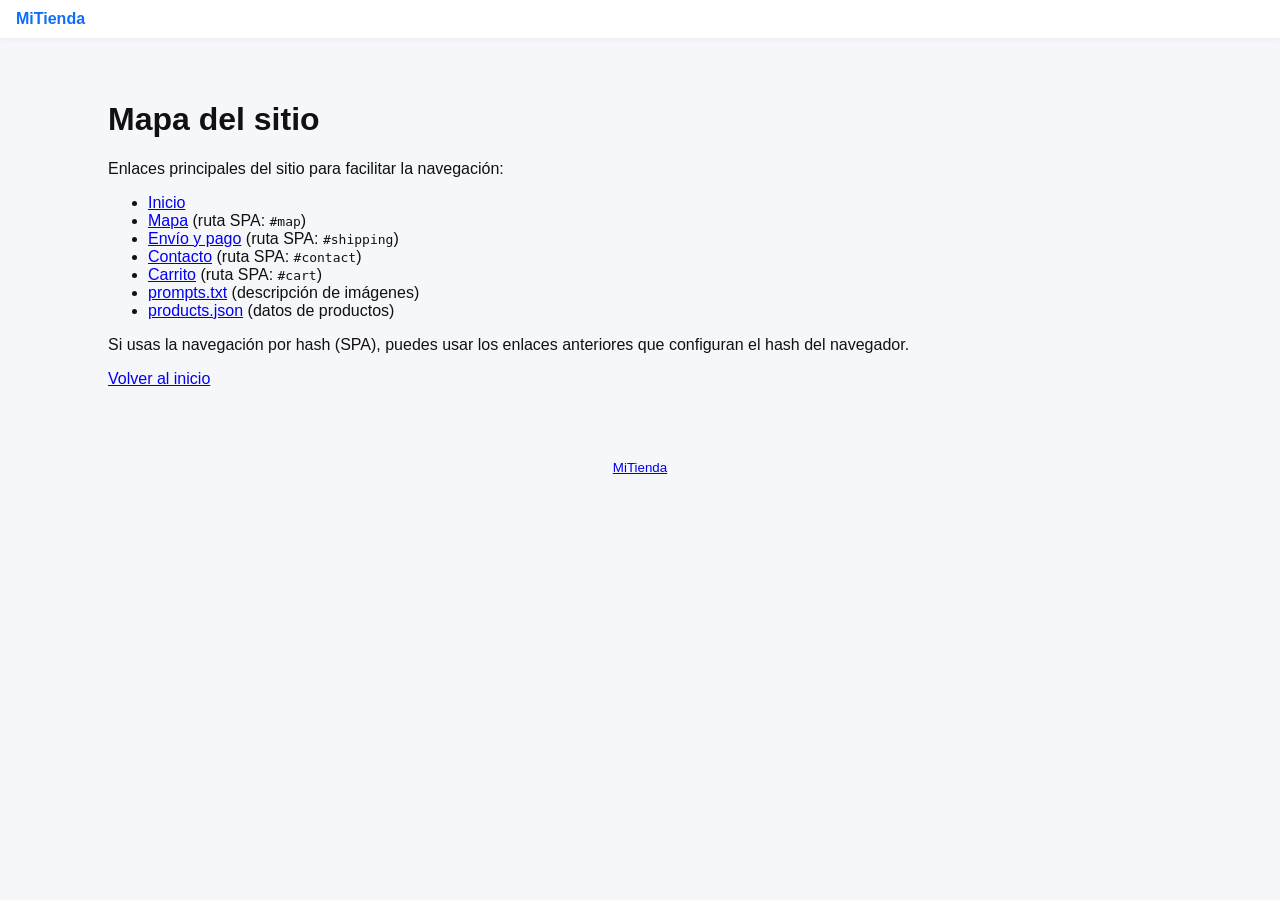
<file: sitemap.html>
<!doctype html>
<html lang="es">
<head>
  <meta charset="utf-8" />
  <meta name="viewport" content="width=device-width,initial-scale=1" />
  <title>Mapa del sitio - MiTienda</title>
  <link rel="stylesheet" href="styles.css">
</head>
<body>
  <header class="topbar">
    <div class="brand">MiTienda</div>
  </header>
  <main id="app" role="main">
    <h1>Mapa del sitio</h1>
    <p>Enlaces principales del sitio para facilitar la navegación:</p>
    <ul>
      <li><a href="index.html">Inicio</a></li>
      <li><a href="#" onclick="location.hash='map';location.reload();">Mapa</a> (ruta SPA: <code>#map</code>)</li>
      <li><a href="#" onclick="location.hash='shipping';location.reload();">Envío y pago</a> (ruta SPA: <code>#shipping</code>)</li>
      <li><a href="#" onclick="location.hash='contact';location.reload();">Contacto</a> (ruta SPA: <code>#contact</code>)</li>
      <li><a href="#" onclick="location.hash='cart';location.reload();">Carrito</a> (ruta SPA: <code>#cart</code>)</li>
      <li><a href="prompts.txt">prompts.txt</a> (descripción de imágenes)</li>
      <li><a href="products.json">products.json</a> (datos de productos)</li>
    </ul>
    <p>Si usas la navegación por hash (SPA), puedes usar los enlaces anteriores que configuran el hash del navegador.</p>
    <p><a href="index.html">Volver al inicio</a></p>
  </main>
  <footer class="footer">
    <small><a href="index.html">MiTienda</a></small>
  </footer>
</body>
</html>
</file>
<file: styles.css>
:root{
  --bg:#f6f7fb; --card:#fff; --accent:#0d6efd; --muted:#666;
}
*{box-sizing:border-box}
body{font-family:Inter,Segoe UI,Arial,Helvetica,sans-serif;margin:0;background:var(--bg);color:#111}
.topbar{display:flex;align-items:center;justify-content:space-between;padding:10px 16px;background:#fff;box-shadow:0 1px 4px rgba(0,0,0,.06)}
.brand{font-weight:700;color:var(--accent)}
.nav{display:flex;gap:8px}
/* navigation list: preserve horizontal layout when using ul/li */
.nav-list{display:flex;gap:8px;list-style:none;padding:0;margin:0}
.nav-list li{display:inline}
.icon-btn{background:transparent;border:0;font-size:20px;padding:8px;cursor:pointer}
.badge{background:var(--accent);color:#fff;border-radius:10px;padding:2px 6px;font-size:12px;margin-left:6px}
main#app{padding:18px;max-width:1100px;margin:24px auto}
.grid{display:grid;grid-template-columns:repeat(auto-fill,minmax(220px,1fr));gap:16px}
.card{background:var(--card);border-radius:8px;padding:12px;box-shadow:0 2px 6px rgba(0,0,0,.04);display:flex;flex-direction:column}
.card img{width:100%;height:160px;object-fit:cover;border-radius:6px}
.card h3{margin:8px 0 4px;font-size:16px}
.meta{display:flex;justify-content:space-between;align-items:center}
.price{font-weight:700;color:var(--accent)}
.btn{background:var(--accent);color:#fff;border:0;padding:8px 10px;border-radius:6px;cursor:pointer}
.muted{color:var(--muted)}
.footer{padding:12px;text-align:center;color:var(--muted);background:transparent}
.hero{display:flex;gap:16px;align-items:center;margin-bottom:18px}
.hero .lead{font-size:20px}
.center{display:flex;justify-content:center}
.row{display:flex;gap:12px}
.cart-list{display:grid;gap:8px}
.cart-item{display:flex;gap:12px;align-items:center;background:#fff;padding:8px;border-radius:8px}
.small{font-size:13px;color:var(--muted)}
.page{background:var(--card);padding:16px;border-radius:8px}

/* responsive */
@media (max-width:520px){.hero{flex-direction:column;align-items:flex-start}.card img{height:140px}}
:root{
  --bg:#f6f7fb; --card:#fff; --accent:#0d6efd; --muted:#666;
}
*{box-sizing:border-box}
body{font-family:Inter,Segoe UI,Arial,Helvetica,sans-serif;margin:0;background:var(--bg);color:#111}
.topbar{display:flex;align-items:center;justify-content:space-between;padding:10px 16px;background:#fff;box-shadow:0 1px 4px rgba(0,0,0,.06)}
.brand{font-weight:700;color:var(--accent)}
.nav{display:flex;gap:8px}
.nav-list{display:flex;gap:8px;list-style:none;padding:0;margin:0}
.nav-list li{display:inline}
.icon-btn{background:transparent;border:0;font-size:20px;padding:8px;cursor:pointer}
.badge{background:var(--accent);color:#fff;border-radius:10px;padding:2px 6px;font-size:12px;margin-left:6px}
main#app{padding:18px;max-width:1100px;margin:24px auto}
.grid{list-style:none;padding:0;margin:0;display:grid;grid-template-columns:repeat(auto-fill,minmax(220px,1fr));gap:16px}
.card{background:var(--card);border-radius:8px;padding:12px;box-shadow:0 2px 6px rgba(0,0,0,.04);display:flex;flex-direction:column}
.card img{width:100%;height:160px;object-fit:cover;border-radius:6px}
.card h3{margin:8px 0 4px;font-size:16px}
.meta{display:flex;justify-content:space-between;align-items:center}
.price{font-weight:700;color:var(--accent)}
.btn{background:var(--accent);color:#fff;border:0;padding:8px 10px;border-radius:6px;cursor:pointer}
.btn.secondary{background:#6c757d;color:#fff;border:2px solid rgba(0,0,0,0.06);padding:7px 10px;border-radius:6px}
.btn + .btn{margin-left:6px}

/* focus styles for keyboard users */
.btn:focus-visible{outline:3px solid #ffbf47;outline-offset:2px}
.muted{color:var(--muted)}
.footer{padding:12px;text-align:center;color:var(--muted);background:transparent}
.hero{display:flex;gap:16px;align-items:center;margin-bottom:18px}
.hero .lead{font-size:20px}
.center{display:flex;justify-content:center}
.row{display:flex;gap:12px}
.cart-list{list-style:none;padding:0;margin:0;display:grid;gap:8px}
.cart-item{display:flex;gap:12px;align-items:center;background:#fff;padding:8px;border-radius:8px}
.small{font-size:13px;color:var(--muted)}
.page{background:var(--card);padding:16px;border-radius:8px}

/* responsive */
@media (max-width:520px){.hero{flex-direction:column;align-items:flex-start}.card img{height:140px}}

/* Utility: visually-hide text but keep it available for screen readers */
.sr-only{position:absolute;width:1px;height:1px;padding:0;margin:-1px;overflow:hidden;clip:rect(0,0,0,0);white-space:nowrap;border:0}

/* Skip link: visually hidden but visible on focus for keyboard users */
.skip-link{position:fixed;left:-999px;top:auto;width:1px;height:1px;overflow:hidden}
.skip-link:focus, .skip-link:active{position:fixed;left:12px;top:12px;width:auto;height:auto;padding:8px 12px;background:#000;color:#fff;border-radius:4px;z-index:10000}
</file>
